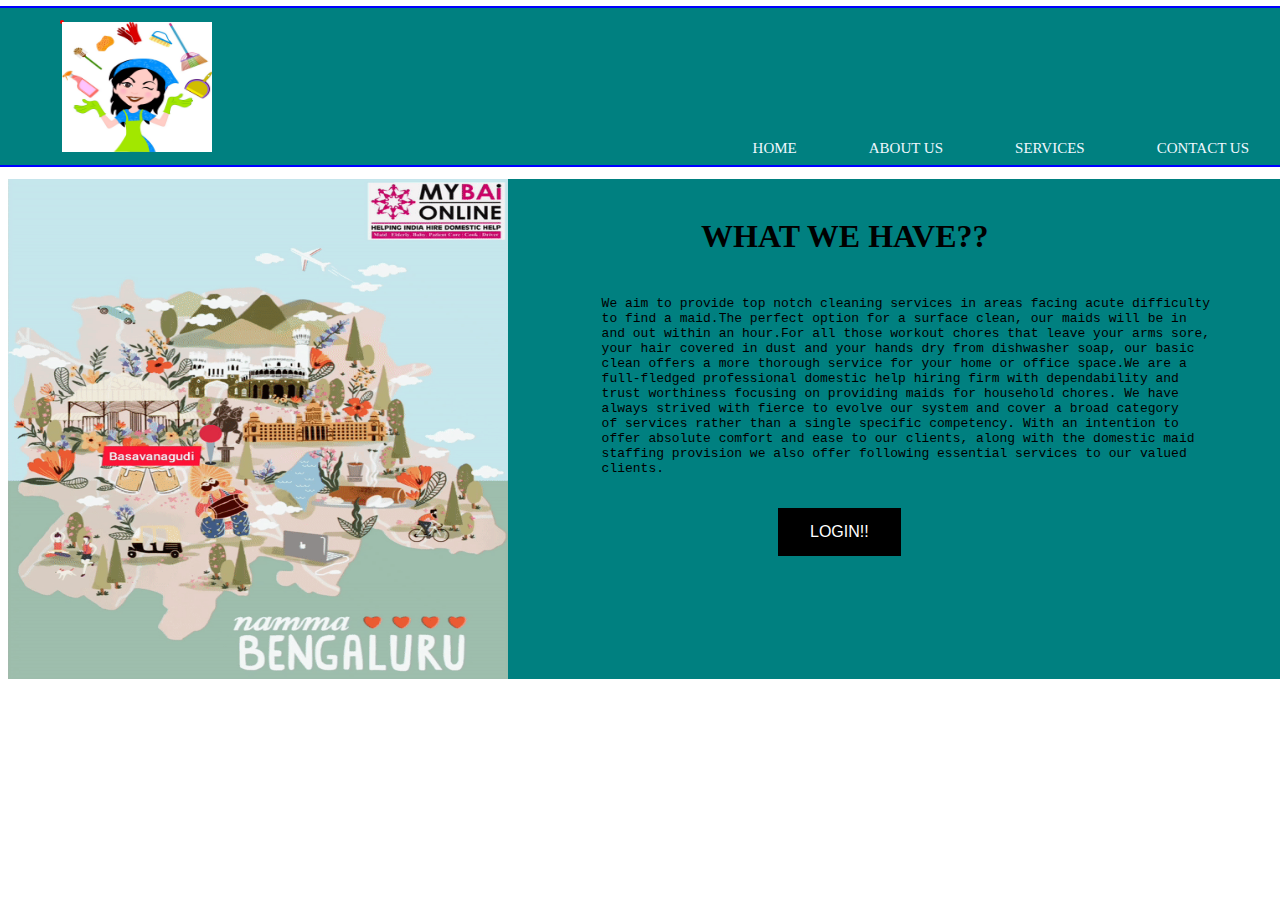
<file: index.html>
<!DOCTYPE html>
<html lang="en">
<head>
    <meta charset="UTF-8">
    <meta http-equiv="X-UA-Compatible" content="IE=edge">
    <meta name="viewport" content="width=device-width, initial-scale=1.0">
    <link rel="stylesheet" href="style.css">
    <title>MAID PROJECT</title>
</head>
<body>
    <header>
        <div class="mid">
            <ul class="navbar"> 
                <li><a href="#">HOME</a></li>
                <li><a href="#">ABOUT US</a></li>
                <li><a href="#">SERVICES</a></li>
                <li><a href="#">CONTACT US</a></li>
            </ul>
        </div>
        <div class="left">
            <img class="logo" src="logo.jpeg" alt="">
        </div>
            
    </header>
    <div class="discription">
    <div class="row"> 
           <!-- <img src="maid5.gif" alt="main pic " title="HELPERS!!"> -->
           <img src="ezgif.com-gif-maker5.gif" alt="main pic " title="HELPERS!!">

        <p> 
           <h1>WHAT WE HAVE??</h1>
           <pre>
            We aim to provide top notch cleaning services in areas facing acute difficulty
            to find a maid.The perfect option for a surface clean, our maids will be in 
            and out within an hour.For all those workout chores that leave your arms sore, 
            your hair covered in dust and your hands dry from dishwasher soap, our basic 
            clean offers a more thorough service for your home or office space.We are a 
            full-fledged professional domestic help hiring firm with dependability and 
            trust worthiness focusing on providing maids for household chores. We have 
            always strived with fierce to evolve our system and cover a broad category 
            of services rather than a single specific competency. With an intention to 
            offer absolute comfort and ease to our clients, along with the domestic maid 
            staffing provision we also offer following essential services to our valued 
            clients.
           </pre>
                <button class="button1" title=" click here to login/sign-up"> LOGIN!! </button>
        </p> 
     </div>
    </div>
</body>
</html>
</file>
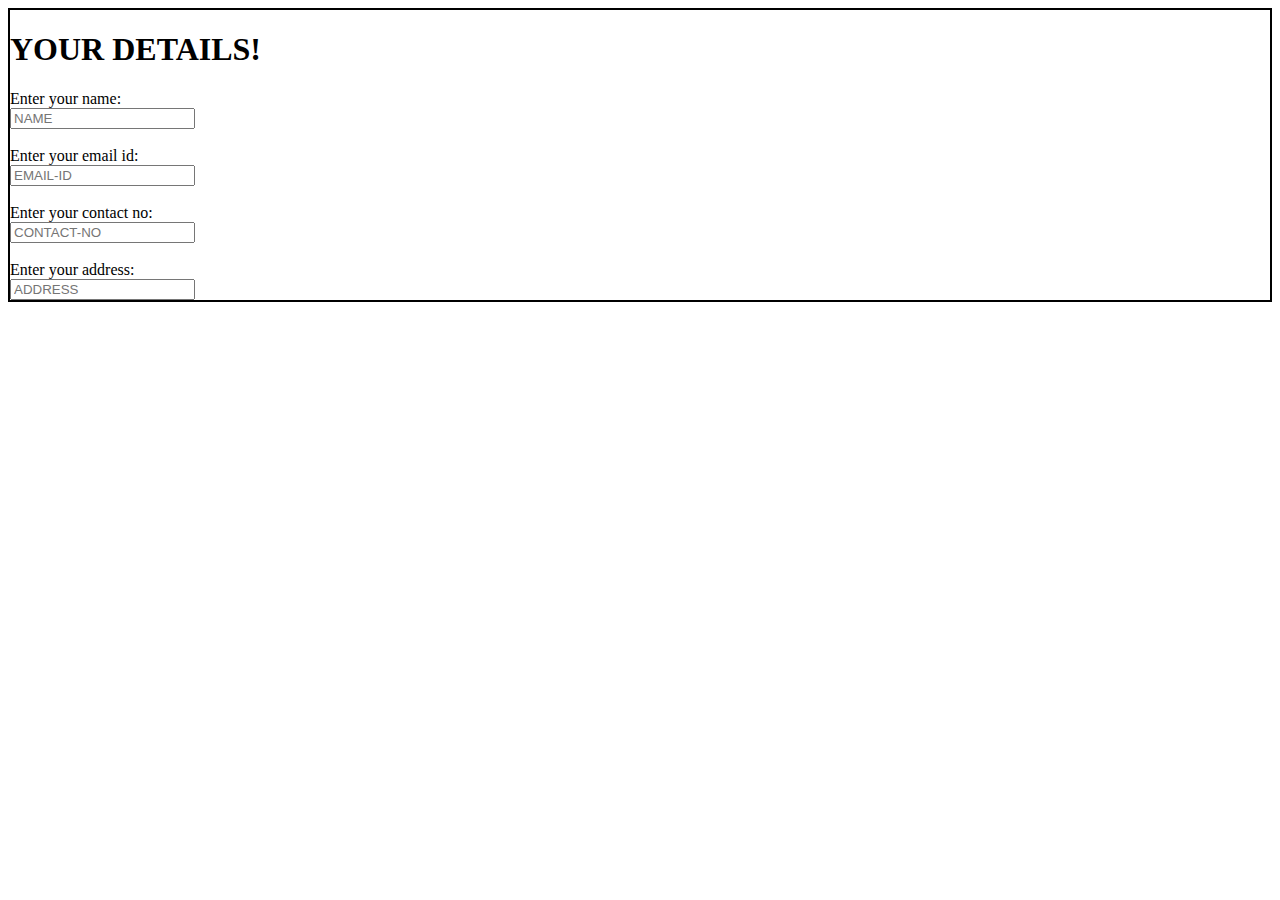
<file: form.html>
<!DOCTYPE html>
<html lang="en">
<head>
    <meta charset="UTF-8">
    <meta http-equiv="X-UA-Compatible" content="IE=edge">
    <meta name="viewport" content="width=device-width, initial-scale=1.0">
    <link rel="stylesheet" href="formCSS.css">
    <title>Document</title>
</head>
<body>
    <div class="box">
        <form >
            <h1 title=" Please fill the necessary details !">YOUR DETAILS!</h1>
         <label for="name">Enter your name:</label> <br>
          <input type="text" name="" placeholder="NAME" title="Please enter your name here!"> <br><br>
          <label for="name">Enter your email id:</label> <br>
          <input type="text" name="" placeholder="EMAIL-ID" title="Please enter your email adderess here!"> <br><br>
          <label for="name">Enter your contact no:</label> <br>
          <input type="text" name="" placeholder="CONTACT-NO" title="Please enter your phone number here!"> <br><br>
          <label for="name">Enter your address:</label> <br>
          <input type="text" name="" placeholder="ADDRESS" title="Please enter your adderess here!"> <br>

        </form>
    </div>
</body>
</html>
</file>
<file: style.css>
body{
  width:100%;
 
}
.left{
  position: absolute;
  display: inline-block;
  position: absolute;
  left: 60px;
  top: 20px;
  border: 2px solid red;
  border-radius: 8px;
} 
.logo{
  position: absolute;
  float: left;    
  width: 150px;
  height: 130px;
  display: inline-block;

 
}

.mid{
  position: relative;
  border: 2px solid blue;
  background: white;
  color: aliceblue;
  height: 89px;
  display: block;
  width: 100%;
  margin:  0px,-300px,0px,-300px;
  right: 41px;
  top: -2px;
  padding: 34px;
  text-align: end;
  background: teal;
}
.navbar li{
  display: inline-block;
  font-size: 15px;
  color: aliceblue;
  font-family: 'Baloo Bhai 2', cursive;
  line-height: 12;


  
}
.navbar li a{
  padding: 34px;
  text-decoration: none;
  color: aliceblue;
  
}
.navbar li a:hover{
  text-decoration: underline;
  color: rgb(231, 17, 103);
}

.navbar ul{
  text-align: end;}
 
  .row {
    background-color: teal;
    height: 500px;

  }
 
   
  

img{

    float:left;
    height:500px;
    width:500px;
    display :inline-block;
    /*border: 5px solid;*/
   }
h1{
  text-align: center;
  font-style: sans-serif;
  top: 197px;
position: absolute;
left: 701px;
  
}
p{
    text-align: center;
    padding: 52px;
    margin:10px;
    font-size: 10%;
    color:beige;
  
   
   /* background-color: beige;*/
    
}
  .button1 {
    border: none;
    color: white;
    padding: 15px 32px;
    text-align: center;
    text-decoration: none;
    display: inline-block;
    font-size: 16px;
    margin: 4px 2px;
    cursor: pointer;
    background-color: black;
    position:absolute;
    margin-left: 270px;
  }
.button1:hover{
  
  background: rgb(72, 75, 73);
}
</file>
<file: formCSS.css>
.box{
      border: 2px solid black;
      align:center;
}
</file>
